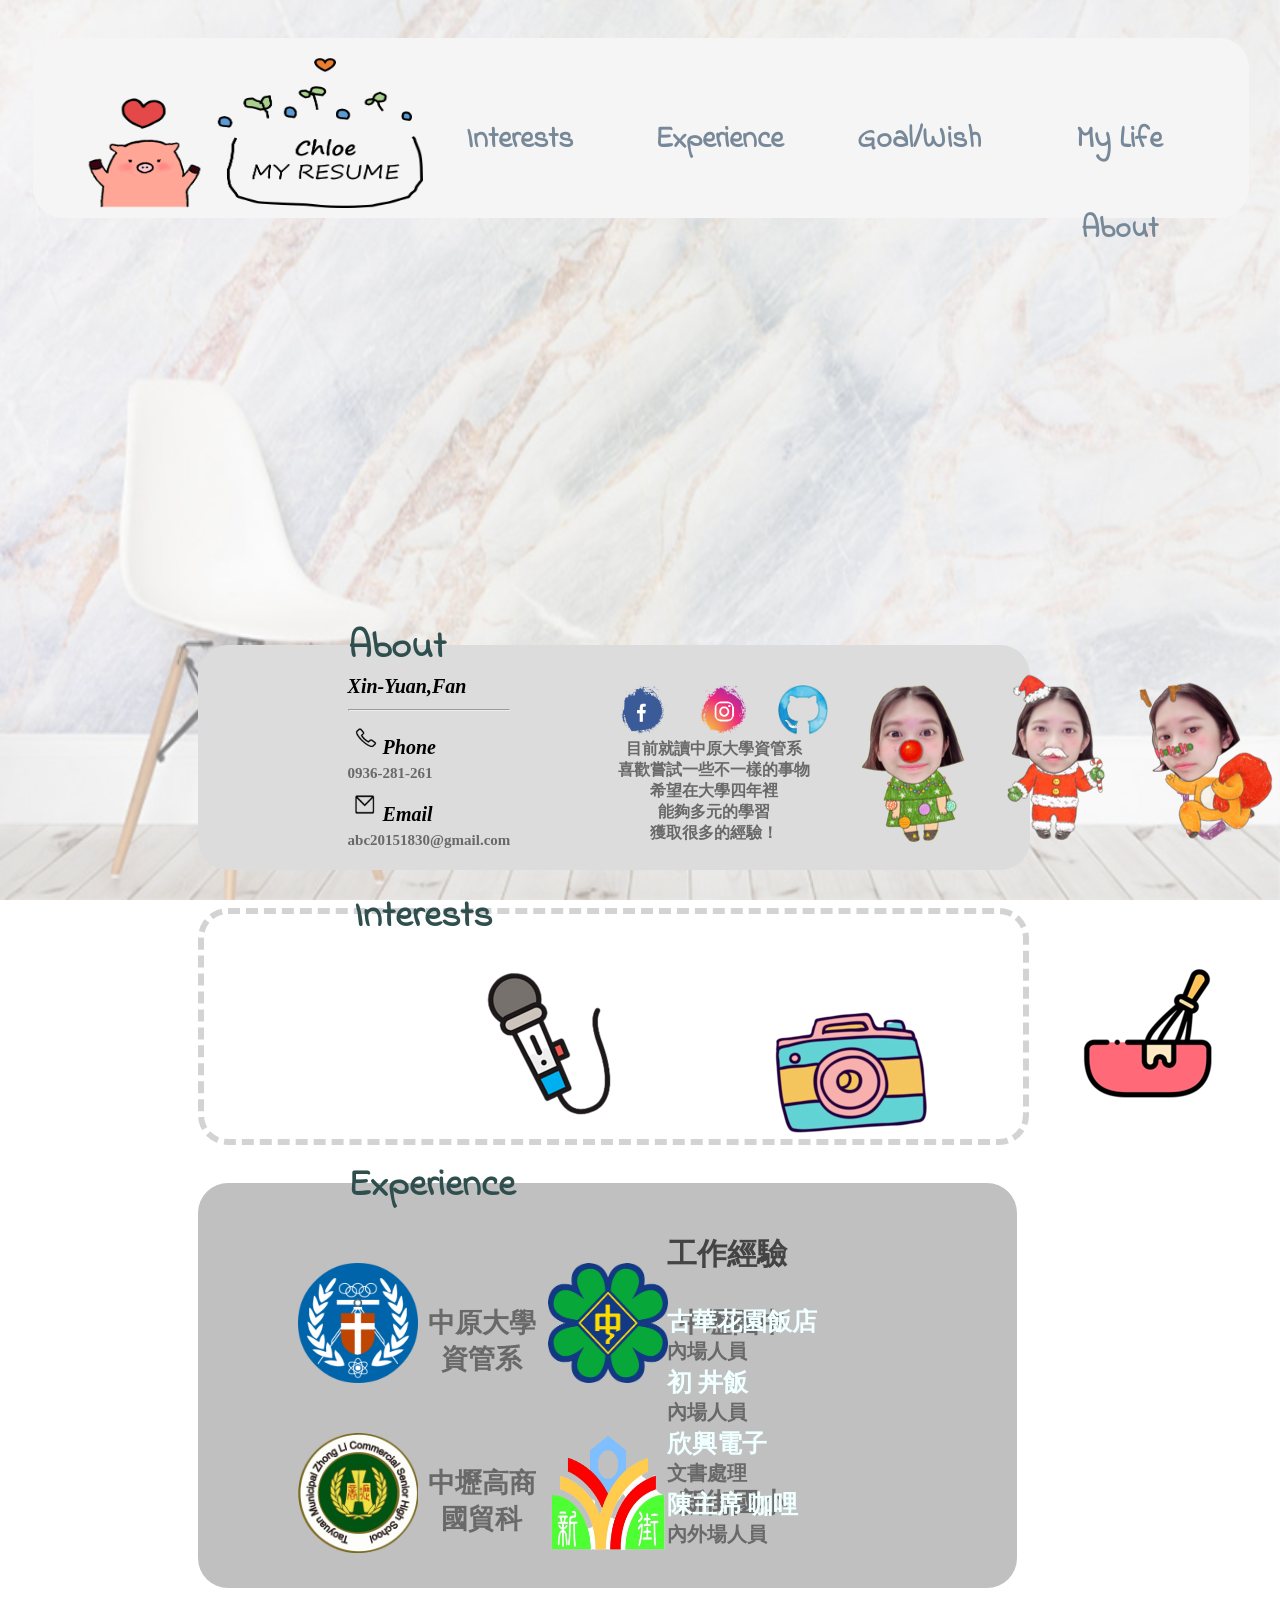
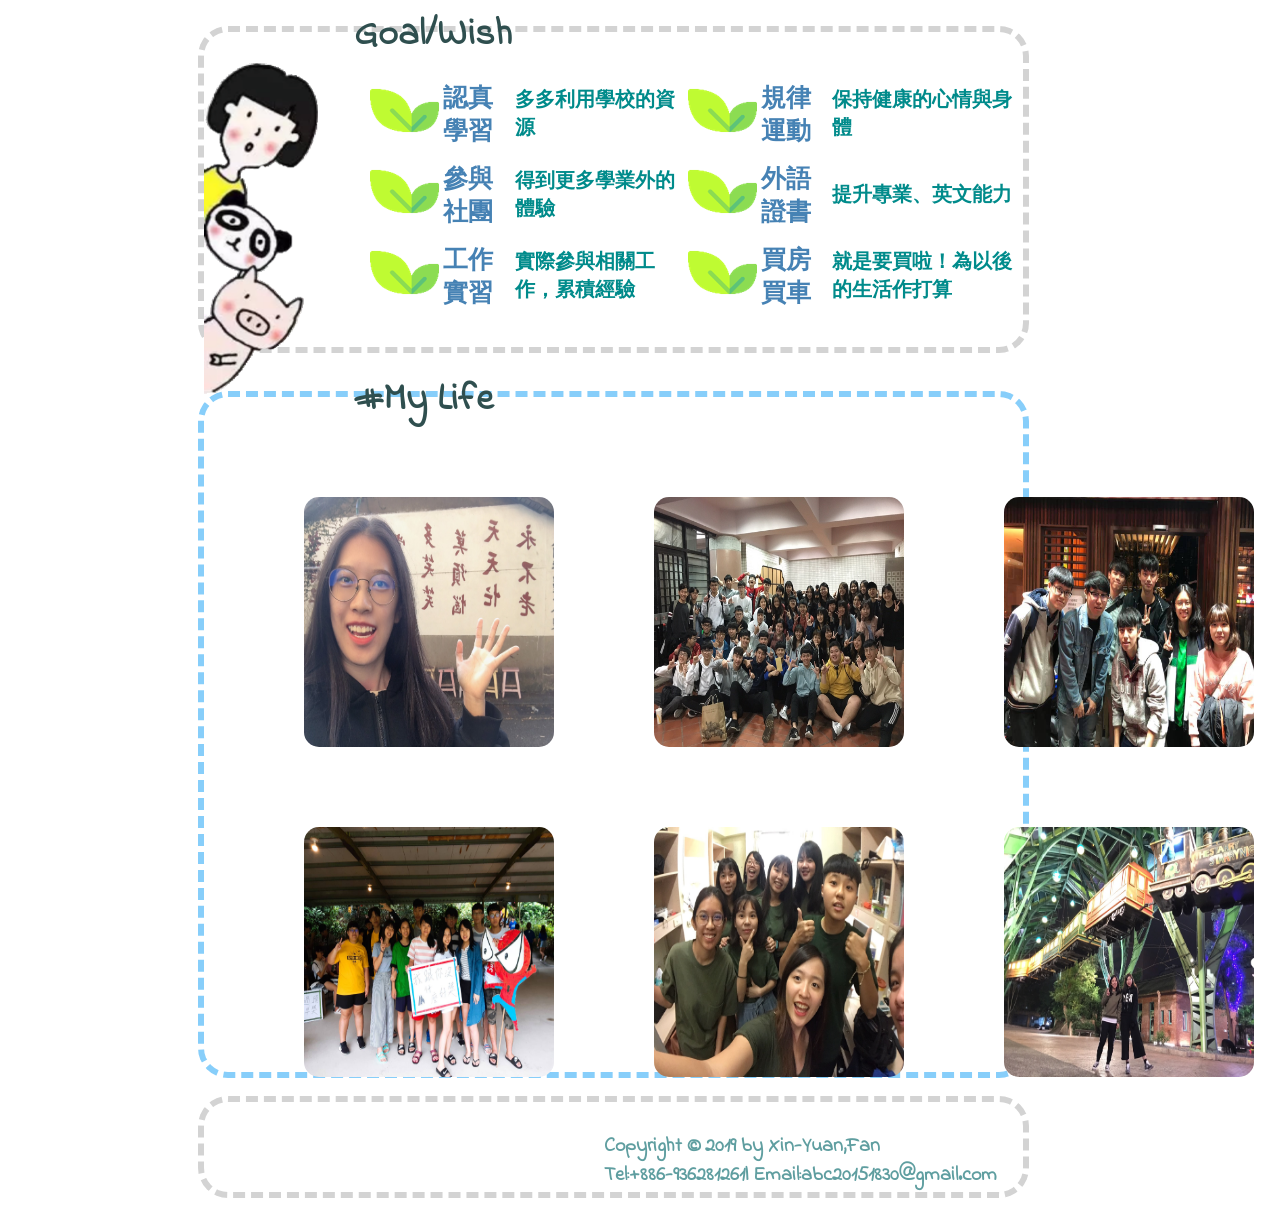
<file: index.html>
<!DOCTYPE html>
<html lang="en">
<head>
	<meta charset="UTF-8">
	<title>欣媛-個人網站</title>
	<link rel="stylesheet" type="text/css" href="css/chloe.css">
</head>
<body>

	<img class="bg" src="images/bg.jpg" >


	<div class="top">
		<a href="index.html"><img src="images\top.png" class="top" ></a>
	</div>

	
	<nav class="top1"><!--選單-->
		
			<img class="logo" src="images/logo.png">
		
				<a href="#life"><div class="view"><p>My Life</p></div></a>
				<a href="#goal"><div class="view"><p>Goal/Wish</p></div></a>
				<a href="#experience"><div class="view"><p>Experience</p></div></a>
				<a href="#interests"><div class="view"><p>Interests</p></div></a>
				<a href="#about"><div class="view"><p>About</p></div></a>
	</nav>

<br>

		<div class="coverflow"><!--圖片輪播-->
    		<a href="#"><img src="images/01.jpg"></a>
    		<a href="#"><img src="images/02.jpg"></a>
   			<a href="#"><img src="images/03.jpg"></a>
		</div>

<br>

		<div class="about"><a name="about"></a><!--about start-->
			<div class="about-img"><img src="images/1.png"></div>
			<span class="title1">About<br></span>
			<div class="about-word1">
				<span class="aw1">Xin-Yuan,Fan<br></span>
				<hr>
				<span class="aw1"><img width="35px" height="35px" src="images/phone.png">Phone<br></span>
				<span class="aw2">0936-281-261<br></span>
				<span class="aw1"><img width="35px" height="35px" src="images/mail.png">Email<br></span>
				<span class="aw2">abc20151830@gmail.com</span>
			</div>
			<div>
				<a href="https://www.facebook.com/zootw147369" target="blank"><img class="social1" src="images/FB.png" alt="FB"></a>
			</div>
			<div>
				<a href="https://www.instagram.com/chloe_fan1004/?hl=zh-tw" target="blank"><img class="social2" src="images/IG.png" alt="IG"></a>
			</div>		
			<div>
				<a href="https://github.com/10744146?tab=repositories" target="blank"><img class="social3" src="images/Github.png" alt="Github"></a>
			</div>

			<div class="about-word2">
			目前就讀中原大學資管系<br>喜歡嘗試一些不一樣的事物<br>
			希望在大學四年裡<br>能夠多元的學習<br>獲取很多的經驗！
			</div>
		</div>



		<div class="Interests"><a name="interests"></a>
			<span class="title2">Interests</span>
			<div class="I1">
				<img src="images/Sing.png" alt="Sing">
			</div>
			<div class="I2">
				<img src="images/Camera.png" alt="Photography">
			</div>
			<div class="I3">
				<img src="images/Cook.png" alt="Cook">
			</div>
		</div>


		
		<div class="Experience">
			<a name="experience"></a>
			<span class="title3">Experience</span>
			<div>
				<img class="c1" src="images/CYCU.png"><span class="c1-word"><h2>中原大學<br>資管系</h2></span>
				<img class="c2" src="images/Clvsc.png"><span class="c2-word"><h2>中壢高商<br>國貿科</h2></span>
				<img class="c3" src="images/Cljhs.png"><span class="c3-word"><h2>中壢國中</h2></span>
				<img class="c4" src="images/SJ.png"><span class="c4-word"><h2>新街國小</h2></span>
			</div>
			<div>
				<ul class="exp" style="list-style: none">
					<p class="exp1-t">工作經驗</p>
					<li>
						<span class="exp1">古華花園飯店<br></span>
						<span class="exp2">內場人員<br></span>
					</li>
					<li>
						<span class="exp1">初 丼飯<br></span>
						<span class="exp2">內場人員<br></span>
					</li>
					<li>
						<span class="exp1">欣興電子<br></span>
						<span class="exp2">文書處理<br></span>
					</li>
					<li>
						<span class="exp1">陳主席 咖哩<br></span>
						<span class="exp2">內外場人員<br></span>
					</li>
				</ul>
			</div>
		</div>


		<div class="Goal"><a name="goal"></a>
			<span class="title4">Goal/Wish</span>
			<img class="o1" src="images/other1.png">
			<table  class="GW">
				<tbody>
				<tr>
				<td><img src="images/leaf.png"></td>
				<td><span class="a1">認真學習</span><br></td>
				<td><span class="a2">多多利用學校的資源</span></td>
				<td></td>
				<td><img src="images/leaf.png"></td>
				<td><span class="a1">規律運動</span><br></td>
				<td><span class="a2">保持健康的心情與身體</span></td>
				</tr>

				<tr>
				<td><img src="images/leaf.png"></td>
				<td><span class="a1">參與社團</span><br></td>
				<td><span class="a2">得到更多學業外的體驗</span></td>
				<td></td>
				<td><img src="images/leaf.png"></td>
				<td><span class="a1">外語證書</span><br></td>
				<td><span class="a2">提升專業、英文能力</span></td>
				</tr>

				<tr>
				<td><img src="images/leaf.png"></td>
				<td><span class="a1">工作實習</span><br></td>
				<td><span class="a2">實際參與相關工作，累積經驗</span></td>
				<td></td>
				<td><img src="images/leaf.png"></td>
				<td><span class="a1">買房買車</span><br></td>
				<td><span class="a2">就是要買啦！為以後的生活作打算</span></td>
				</tr>														
				</tbody>	
			</table>

		</div>


		<div class="Life"><a name="life"></a>	
		<span class="title5">#My Life</span>
		<img class="p1" src="images/life1.jpg">
		<img class="p2" src="images/life2.jpg">
		<img class="p3" src="images/life3.jpg">
		<img class="p4" src="images/life4.jpg">
		<img class="p5" src="images/life5.jpg">
		<img class="p6" src="images/life6.jpg">
		</div>


		<div class="Footer">
			<span class="footer">Copyright © 2019 by Xin-Yuan,Fan <br>
			Tel:+886-936281261| Email:abc20151830@gmail.com</span>
		</div>

</body>
</html>
</file>
<file: css/chloe.css>
@import url('https://fonts.googleapis.com/css?family=Indie+Flower&display=swap');
		html{
			font-family:Indie Flower, cursive;
			font-weight: bolder;
		}
		div.top{
  			position: fixed;
  			bottom:40px;
			right:40px;
  		}
		img.top{
			width:80px;
			height:80px;
		}
		img.bg{
			position: fixed;
			top:0;
			left: 0;
			bottom:0;
			right:0;
			
			opacity: 0.5;
			height:100%;
        	width:100%;
		}
		img.logo{
			position: relative;
			top:20px;
			left:40px;
			width:350px;
			height:150px;
			float: left;
		}
		div.view{
			position:relative;
			top:50px;
			right:30px;
			width:200px;
			height:90px;
			float:right;
			text-align: center;
			
		}
		div.view:hover{
			background-color:white;		
			color:#000000;
			border: none;
			border-radius: 30px;
		}
		nav.top1{
			border: none;
			border-radius:30px;
			position:relative;
			left:25px;
			width:95vw;
			height:20vh;
			background-color:#F5F5F5;
			margin-top: 3%;
		}
		a{
			font-size:30px;
            color:#778899;
		}
	.coverflow{
		position: relative;
        width:100%;
        height:100%;
        
    }
    .coverflow>a{
        display: block;
        position:absolute;
        top:15px;
        left:200px;
        opacity: 0;
        
   		filter: alpha(opacity=0);
    /*當圖片數量增加，影片長度需更改，變為5s*圖片數量*/
    	-webkit-animation: silder 15s linear infinite;
        animation: silder 15s linear infinite;
    }
    .coverflow>a>img{
        max-width: 100%;
        border: none;
        border-radius:20px;
    }

/*動畫關鍵影格*/
    @-webkit-keyframes silder {
        10% {
            opacity: 1;
            filter: alpha(opacity=100);
        }
        30% {
            opacity: 1;
            filter: alpha(opacity=100);
        }
        40% {
            opacity: 0;
            filter: alpha(opacity=0);
        }
    }
    @keyframes silder {
        10% {
            opacity: 1;
            filter: alpha(opacity=100);
        }
        30% {
            opacity: 1;
            filter: alpha(opacity=100);
        }
        40% {
            opacity: 0;
            filter: alpha(opacity=0);
        }
    }

/*每個圖片各延遲5秒*/
    .coverflow>a:nth-child(3) {
        -webkit-animation-delay: 10s;
                animation-delay: 10s;               
    }

    .coverflow>a:nth-child(2) {
        -webkit-animation-delay: 5s;
                animation-delay: 5s;
    }

    .coverflow>a:nth-child(1) {
        -webkit-animation-delay: 0s;
                animation-delay: 0s;    
    }

    div.about{
		border: none;
		border-radius:30px;
		position:relative;
		margin-top:30%;
		margin-left:15%;
		width:65vw;
		height:25vh;
		background-color:#DCDCDC;
    }
    div.about-word1{
		position: absolute;
		top: 30px;
		left: 150px;
    }
    span.title1{ 
    	font-size:38px;
    	font-weight: bolder;
    	color:darkslategray;
    	position: absolute;
    	top:-25px;
    	left:150px;
    }
	span.aw1{
		font-family:Comic Sans MS;
		font-size:20px;
		font-style: italic;
		font-weight: bolder;
	}
	span.aw2{
		font-family:Comic Sans MS;
		font-size:15px;
		color: #696969;
	}
	div.about-img{
		position:absolute;
		top:25px;
		left:650px;
		width:5px;
		height:10px;
	}
	div.about-img:hover{
		position:absolute;
		top:40px;
		left:650px;
		width:5px;
		height:10px;
		transform: scale(1.50);
	}
	div.about-word2{
		font-family:微軟正黑體;
		font-size:16px;
		color:#696969;
		text-align: center;
		position: absolute;
		margin-top:3.5%;
		left:420px;
	}
	img.social1{
		position: relative;
		top: 40px;
		left: 420px;
		width:50px;
		height:50px;
	}
	img.social2{
		position: absolute;
		top: 40px;
		left: 500px;
		width:50px;
		height:50px;
	}
	img.social3{
		position: absolute;
		top: 40px;
		left:580px;
		width:50px;
		height:50px;
	}
	div.Interests{
		border:#D3D3D3 dashed 6px;
		border-radius:30px;
		position:relative;
		margin-top:3%;
		margin-left:15%;
		width:64vw;
		height:25vh;
			
    }

    span.title2{ 
    	font-size:38px;
    	font-weight: bolder;
    	color:darkslategray;
    	position: absolute;
    	top:-25px;
    	left:150px;
	}
	div.I1{
		position: absolute;
		top:30px;
		left:250px;
		width:50px; 
		height:50px;
		transition:width height 2s;
	}
	div.I2{
		position: absolute;
		top:40px;
		left:550px;
		width:50px; 
		height:50px;
	}
	div.I3{
		position: absolute;
		top:20px;
		left:850px;
		width:50px; 
		height:50px;
	}	
	div.Experience{
		border: none;
		border-radius:30px;
		position:relative;
		margin-top:3%;
		margin-left:15%;
		width:64vw;
		height:45vh;
		background-color:#C0C0C0;
    }
    span.title3{ 
    	font-size:38px;
    	font-weight: bolder;
    	color:darkslategray;
    	position: absolute;
    	top:-25px;
    	left:150px;
	}
	img.c1{
		position: absolute;
		top:80px; 
		left:100px;
		width:120px ;
		height:120px;
	}
	span.c1-word{
		text-align: center;
		position: absolute;
		top:100px;
		left:230px;
		font-family:微軟正黑體; 
		font-size:18px;
		color: #696969;
	}
	img.c2{
		position: absolute;
		top:250px; 
		left:100px;
		width:120px ;
		height:120px;
	}
	span.c2-word{
		text-align: center;
		position: absolute;
		top:260px;
		left:230px;
		font-family:微軟正黑體; 
		font-size:18px;
		color: #696969;
	}
	img.c3{
		position: absolute;
		top:80px; 
		left:350px;
		width:120px ;
		height:120px;
	}
	span.c3-word{
		text-align: center;
		position: absolute;
		top:100px;
		left:480px;
		font-family:微軟正黑體; 
		font-size:18px;
		color: #696969;
	}
	img.c4{
		position: absolute;
		top:250px; 
		left:350px;
		width:120px ;
		height:120px;
	}
	span.c4-word{
		text-align: center;
		position: absolute;
		top:280px;
		left:480px;
		font-family:微軟正黑體;
		font-size:18px;
		color: #696969;
	}
	.exp{
		position: absolute;
		top:5px;
		right:200px;
	}
	.exp1-t{
		font-size:30px;
		font-family:微軟正黑體;
		color:#444444;
	}
	.exp1{
		font-size: 25px;
		font-family:微軟正黑體;
		color:#F0FFFF;
	}
	.exp2{
		font-size: 20px;
		font-family:微軟正黑體;
		color: #696969;
	}
	div.Goal{
		border:#D3D3D3 dashed 6px;
		border-radius:30px;
		position:relative;
		margin-top:3%;
		margin-left:15%;
		width:64vw;
		height:35vh;
    }
    span.title4{
    	font-size:38px;
    	font-weight: bolder;
    	color:darkslategray;
    	position: absolute;
    	top:-25px;
    	left:150px;
    }
	img.o1{
		margin-top: 2%;
		left: 0px;
		width:120px;
		height:350px;
		float: left;
	}

	span.a1{
		font-size:25px;
		font-family: 微軟正黑體;
		color:#4682B4; 
	}
	span.a2{	
		font-size:20px;
		font-family: 微軟正黑體;
		color:#008B8B; 	
	}
	.GW{
		margin-top:5%;
		margin-left:20%;		
	}

    div.Life{
		border:#87CEFA	 dashed 6px;
		border-radius:30px;
		position:relative;
		margin-top:3%;
		margin-left:15%;
		width:64vw;
		height:75vh;
		
    }
   img.p1:hover{
    	position: absolute;
    	top:100px;
    	left:100px;
		width:250px;
    	height:250px;
    	border-radius:15px;
    	background: rgb(101, 101, 101, 0.6);
    	color: #ffffff;
    	opacity:0.5;
    }
    img.p1{
    	position: absolute;
    	top:100px;
    	left:100px;
    	border-radius:15px;
    	width:250px;
    	height:250px;
    }
    img.p2:hover{
    	position: absolute;
    	top:100px;
    	left:450px;
		width:250px;
    	height:250px;
    	border-radius:15px;
    	background: rgb(101, 101, 101, 0.6);
    	color: #ffffff;
    	opacity:0.5;
    }
    img.p2{
    	position: absolute;
    	top:100px;
    	left:450px;
    	border-radius:15px;
    	width:250px;
    	height:250px;
    }
    img.p3:hover{
    	position: absolute;
    	top:100px;
    	left:800px;
		width:250px;
    	height:250px;
    	border-radius:15px;
    	background: rgb(101, 101, 101, 0.6);
    	color: #ffffff;
    	opacity:0.5;
    }
    img.p3{
    	position: absolute;
    	top:100px;
    	left:800px;
    	border-radius:15px;
    	width:250px;
    	height:250px;
    }
    img.p4:hover{
    	position: absolute;
    	top:430px;
    	left:100px;
		width:250px;
    	height:250px;
    	border-radius:15px;
    	background: rgb(101, 101, 101, 0.6);
    	color: #ffffff;
    	opacity:0.5;
    }
    img.p4{
    	position: absolute;
    	top:430px;
    	left:100px;
    	border-radius:15px;
    	width:250px;
    	height:250px;
    }
    img.p5:hover{
    	position: absolute;
    	top:430px;
    	left:450px;
		width:250px;
    	height:250px;
    	border-radius:15px;
    	background: rgb(101, 101, 101, 0.6);
    	color: #ffffff;
    	opacity:0.5;
    }
    img.p5{
    	position: absolute;
    	top:430px;
    	left:450px;
    	border-radius:15px;
    	width:250px;
    	height:250px;
    }
    img.p6:hover{
    	position: absolute;
    	top:430px;
    	left:800px;
		width:250px;
    	height:250px;
    	border-radius:15px;
    	background: rgb(101, 101, 101, 0.6);
    	color: #ffffff;
    	opacity:0.5;
    }
    img.p6{
    	position: absolute;
    	top:430px;
    	left:800px;
    	border-radius:15px;
    	width:250px;
    	height:250px;
    }
    span.title5{
    	font-size:38px;
    	font-weight: bolder;
    	color:darkslategray;
    	position: absolute;
    	top:-25px;
    	left:150px;
    }
    div.Footer{
		border:#D3D3D3 dashed 6px;
		border-radius:30px;
		position:relative;
		margin-top:3%;
		margin-left:15%;
		width:64vw;
		height:10vh;
		bottom:20px;
    }
    .footer{
		font-size: 20px;
		color:cadetblue;
		position:absolute;
		top:30px ;
		left:400px;
    }
</file>
